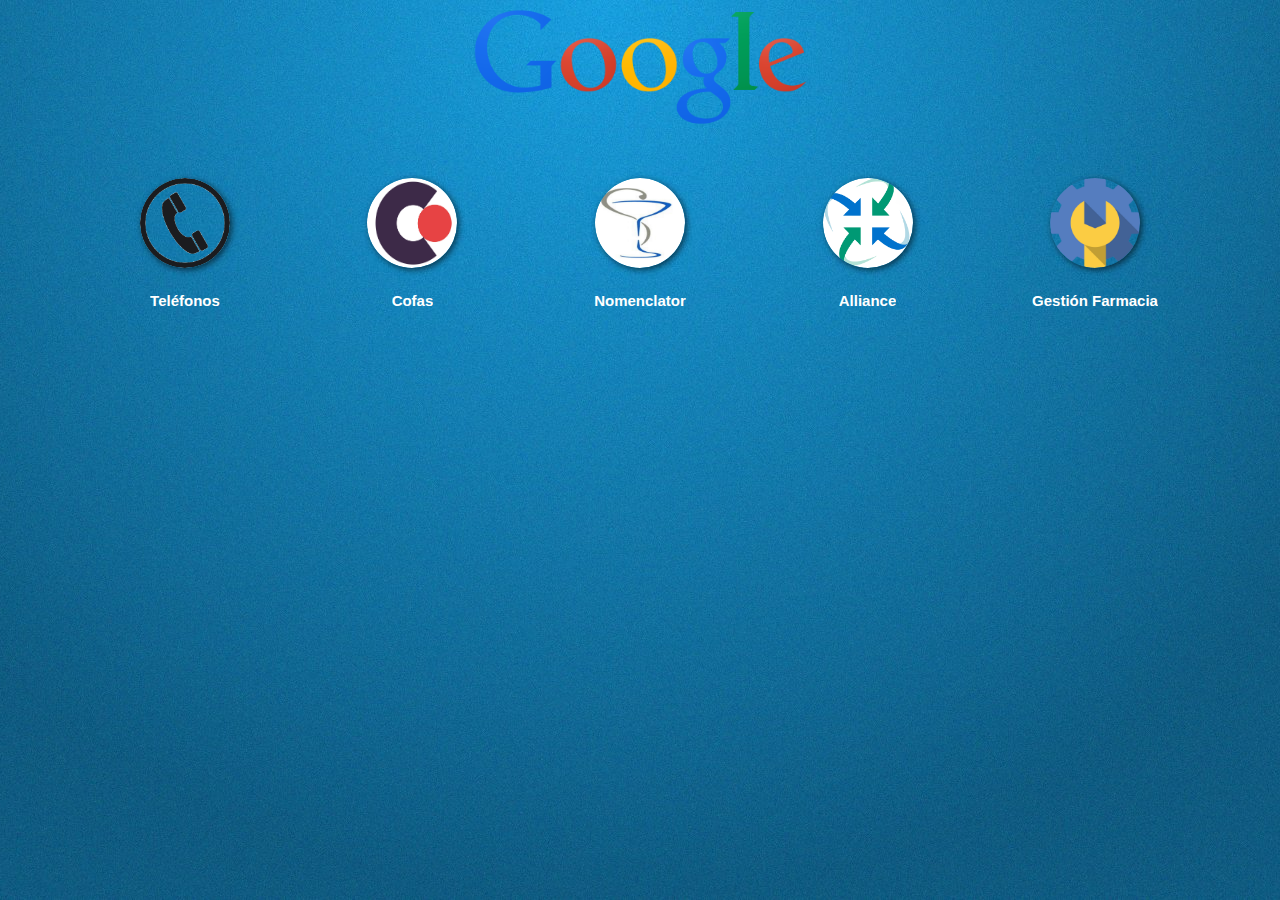
<file: inicio/index.html>
<html><head>
	<meta http-equiv="PRAGMA" content="NO-CACHE">
	<meta http-equiv="EXPIRES" content="-1">
	<meta name="GOOGLEBOT" content="NOARCHIVE">
	<meta name="ROBOTS" content="INDEX,NOFOLLOW">
	<meta name="COPYRIGHT" content="Inicio - Farmacia La Magdalena">
	<meta http-equiv="CACHE-CONTROL" content="NO-CACHE">
	<meta name="AUTHOR" content="Javier Ramos">
	<meta http-equiv="Content-Type" content="text/html; charset=utf-8"/>
	<title>Inicio - Farmacia La Magdalena</title>
	<link href="colors.css" rel="stylesheet" type="text/css">
	<link type="image/vnd.microsoft.icon" rel="shortcut icon" href="logo.png">
</head>

<body>
<div align="center">
	<a href="http://www.google.es" target="_self">
	<div class="google_image"><img src="google.png" border="0" alt="Google" width="335"></div></a>
</div><br><br>
<div id="imagenes">
<table align="center" border="0" cellpadding="0" cellspacing="0" style="width: 90%;">
			<caption>
				&nbsp;</caption>
			<tbody>
				<tr>					
					<td class="celda01" style="white-space: nowrap; text-align: center; vertical-align: top; width: 16%;">
						<div class="category_image"><a href="TELEFONOS 2018.pdf" target="_blank"><img src="telefono2.png" border="0"></a></div></td>
					<td class="celda01" style="white-space: nowrap; text-align: center; vertical-align: top; width: 16%;">
						<div class="category_image"><a href="http://cofas.es" target="_blank"><img src="cofas.png" border="0"></a></div></td>
					<td class="celda01" style="white-space: nowrap; text-align: center; vertical-align: top; width: 16%;">
						<div class="category_image"><a href="http://10.240.64.4/GESCOF_E/cms/nomenclator/nomenclatorbuscar.asp?IdMenu=112" target="_blank"><img src="nomenclator.png" border="0"></a></div></td>
					<td class="celda01" style="white-space: nowrap; text-align: center; vertical-align: top; width: 16%;">
						<div class="category_image"><a href="https://farmacias.alliance-healthcare.es/index.do" target="_blank"><img src="alliance.png" border="0"></a></div></td>
					<td class="celda01" style="white-space: nowrap; text-align: center; vertical-align: top; width: 16%;">
						<div class="category_image"><a href="index2.html" target="_self"><img src="gestion.png" border="0"></a></div></td>
					
				</tr>
				<tr>	
					<td style="white-space: nowrap; text-align: center; vertical-align: top; width: 16%;">
						<div id="texto1">Teléfonos</div></td>
					<td style="white-space: nowrap; text-align: center; vertical-align: top; width: 16%;">
						<div id="texto1">Cofas</div></td>
					<td style="white-space: nowrap; text-align: center; vertical-align: top; width: 16%;">
						<div id="texto1">Nomenclator</div></td>
					<td style="white-space: nowrap; text-align: center; vertical-align: top; width: 16%;">
						<div id="texto1">Alliance</div></td>
					<td style="white-space: nowrap; text-align: center; vertical-align: top; width: 16%;">
						<div id="texto1">Gestión Farmacia</div></td>
					
				</tr>
			</tbody>
		</table>
</div>



<meta http-equiv="Pragma" content="no-cache">
<meta http-equiv="Expires" content="-1">	

</body></html>
</file>
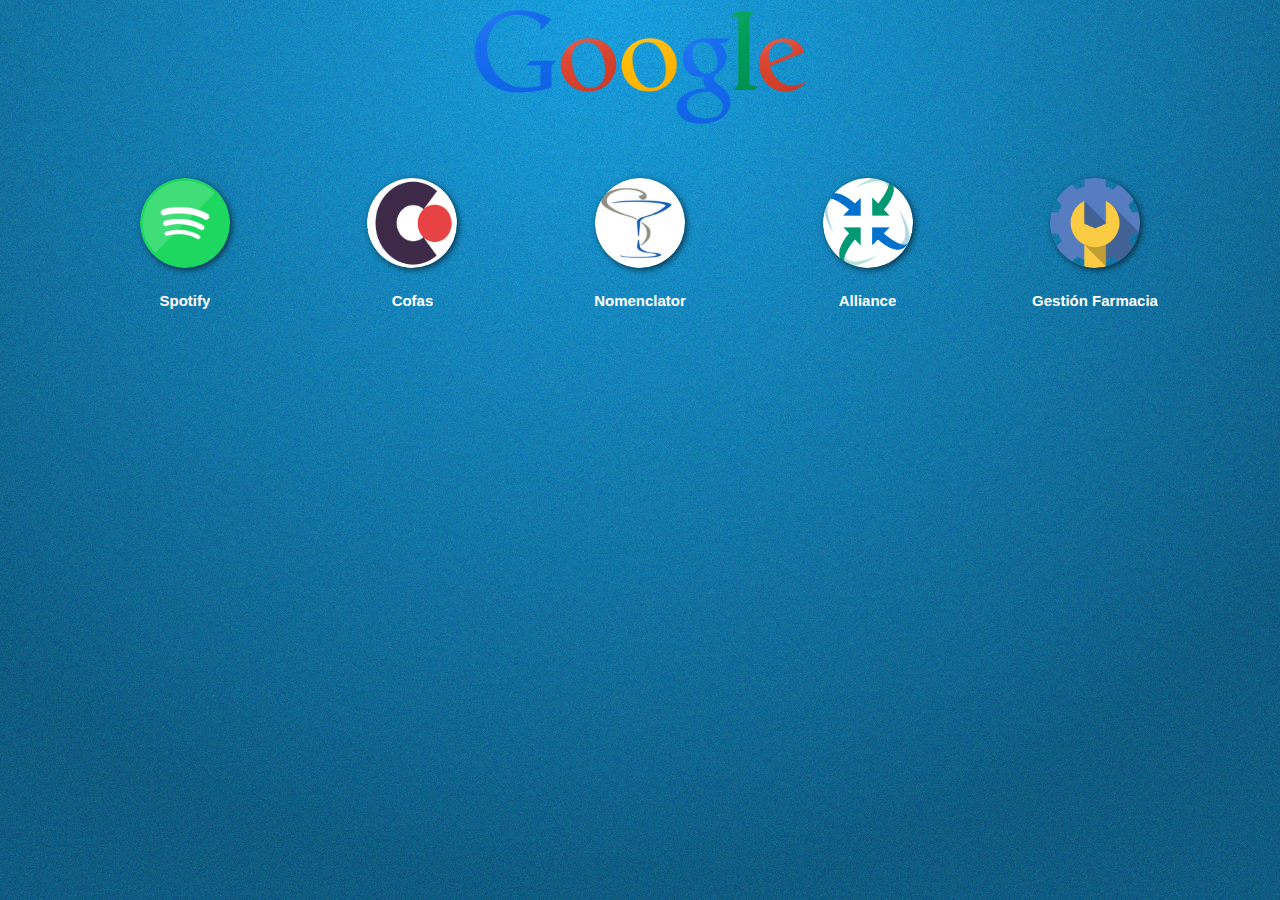
<file: www/inicio/index.html>
<html><head>
	<meta http-equiv="PRAGMA" content="NO-CACHE">
	<meta http-equiv="EXPIRES" content="-1">
	<meta name="GOOGLEBOT" content="NOARCHIVE">
	<meta name="ROBOTS" content="INDEX,NOFOLLOW">
	<meta name="COPYRIGHT" content="Inicio - Farmacia La Magdalena">
	<meta http-equiv="CACHE-CONTROL" content="NO-CACHE">
	<meta name="AUTHOR" content="Javier Ramos">
	<meta http-equiv="Content-Type" content="text/html; charset=utf-8"/>
	<title>Inicio - Farmacia La Magdalena</title>
	<link href="colors.css" rel="stylesheet" type="text/css">
	<link type="image/vnd.microsoft.icon" rel="shortcut icon" href="logo.png">
</head>

<body>
<div align="center">
	<a href="http://www.google.es" target="_self">
	<div class="google_image"><img src="google.png" border="0" alt="Google" width="335"></div></a>
</div><br><br>
<div id="imagenes">
<table align="center" border="0" cellpadding="0" cellspacing="0" style="width: 90%;">
			<caption>
				&nbsp;</caption>
			<tbody>
				<tr>					
					<td class="celda01" style="white-space: nowrap; text-align: center; vertical-align: top; width: 16%;">
						<div class="category_image"><a href="https://open.spotify.com" target="_blank"><img src="spotify.png" border="0"></a></div></td>
					<td class="celda01" style="white-space: nowrap; text-align: center; vertical-align: top; width: 16%;">
						<div class="category_image"><a href="http://cofas.es" target="_blank"><img src="cofas.png" border="0"></a></div></td>
					<td class="celda01" style="white-space: nowrap; text-align: center; vertical-align: top; width: 16%;">
						<div class="category_image"><a href="http://10.240.64.4/GESCOF_E/cms/nomenclator/nomenclatorbuscar.asp?IdMenu=112" target="_blank"><img src="nomenclator.png" border="0"></a></div></td>
					<td class="celda01" style="white-space: nowrap; text-align: center; vertical-align: top; width: 16%;">
						<div class="category_image"><a href="https://farmacias.alliance-healthcare.es/index.do" target="_blank"><img src="alliance.png" border="0"></a></div></td>
					<td class="celda01" style="white-space: nowrap; text-align: center; vertical-align: top; width: 16%;">
						<div class="category_image"><a href="index2.html" target="_self"><img src="gestion.png" border="0"></a></div></td>
					
				</tr>
				<tr>	
					<td style="white-space: nowrap; text-align: center; vertical-align: top; width: 16%;">
						<div id="texto1">Spotify</div></td>
					<td style="white-space: nowrap; text-align: center; vertical-align: top; width: 16%;">
						<div id="texto1">Cofas</div></td>
					<td style="white-space: nowrap; text-align: center; vertical-align: top; width: 16%;">
						<div id="texto1">Nomenclator</div></td>
					<td style="white-space: nowrap; text-align: center; vertical-align: top; width: 16%;">
						<div id="texto1">Alliance</div></td>
					<td style="white-space: nowrap; text-align: center; vertical-align: top; width: 16%;">
						<div id="texto1">Gestión Farmacia</div></td>
					
				</tr>
			</tbody>
		</table>
</div>



<meta http-equiv="Pragma" content="no-cache">
<meta http-equiv="Expires" content="-1">	

</body></html>
</file>
<file: inicio/colors.css>
body
{
background-image:url("Blue-Wallpaper.jpg");
background-repeat:repeat;
background-position:center top;
}

#texto1 {
    font-family: "Coming Soon",Arial,Helvetica,sans-serif;
    font-size: 15px;
    line-height: 46px;
    color: #FFFFFF;
    display:inline-block;
		position:relative;
		margin-top:-40px;
		overflow:hidden;
		font-weight:bold;
}

#texto1b {
    font-family: "Coming Soon",Arial,Helvetica,sans-serif;
    font-size: 12px;
    line-height: 50px;
    color: #FFFFFF;
    display:inline-block;
		position:relative;
		margin-top:-50px;
		overflow:hidden;
		font-weight:normal;
}

#texto2 {
    font-family: "Open Sans",Arial,Helvetica,sans-serif;
    font-size: 22px;
    line-height: 36px;
    color: #FFFFFF;
    font-weight:normal;
}

#texto3 {
    font-family: "AaarghNormal",Verdana,Arial,Helvetica,sans-serif;
    font-size: 19.5px;
    line-height: 36px;
    color: #FFFFFF;
    font-weight:normal;
}


@font-face {
    font-family: "Coming Soon";
    font-style: normal;
    font-weight: 400;
    src: local("Coming Soon"), local("ComingSoon"), url("http://themes.googleusercontent.com/static/fonts/comingsoon/v4/myblyOycMnPMGjfPG-DzP4bN6UDyHWBl620a-IRfuBk.woff") format("woff");
}

@font-face {
    font-family: "Open Sans";
    font-style: normal;
    font-weight: 400;
    src: local("Open Sans"), local("OpenSans"), url("http://themes.googleusercontent.com/static/fonts/opensans/v8/cJZKeOuBrn4kERxqtaUH3T8E0i7KZn-EPnyo3HZu7kw.woff") format("woff");
}

@font-face {
    font-family: "AaarghNormal";
    font-style: normal;
    font-weight: 400;
    src: local("AaarghNormal"), local("AaarghNormal"), url("http://www.icetheme.com/templates/ice_v6/fonts/Aaargh-webfont.woff") format("woff");
}

.celda01 {
	height:120px;
}

.celda02 {
	height:50px;
}

.category_image {
			background-color:transparent;
			margin:1px 1px 50px ;
			text-align:center;
			}

			.category_image a {
				display:inline-block;
				position:relative;
				margin-top:-3px;
				overflow:hidden;
				border-radius:120px 120px;
				box-shadow: 2px 2px 6px rgba(0,0,0,0.6);
				-webkit-transition:all .2s ease-out;
				-moz-transition:all .2s ease-out;
				-o-transition:all .2s ease-out; 
				transition:all .2s ease-out;
				}
			
			.category_image:hover a {
				-webkit-transform:scale(1.25);
				-moz-transform:scale(1.25);
				-o-transform:scale(1.25);
				transform:scale(1.25);
				}

				.category_image a img {
					width:90px;
					height:90px;
					border-radius:100%;
 					}
					
.category_image2 {
			background-color:transparent;
			margin:1px 1px 50px ;
			text-align:center;
			}

			.category_image2 a {
				display:inline-block;
				position:relative;
				margin-top:-3px;
				overflow:hidden;
				border-radius:120px 120px;
				box-shadow: 2px 2px 6px rgba(0,0,0,0.6);
				-webkit-transition:all .2s ease-out;
				-moz-transition:all .2s ease-out;
				-o-transition:all .2s ease-out; 
				transition:all .2s ease-out;
				}
			
			.category_image2:hover a {
				-webkit-transform:scale(1.25);
				-moz-transform:scale(1.25);
				-o-transform:scale(1.25);
				transform:scale(1.25);
				}

				.category_image2 a img {
					width:60px;
					height:60px;
					border-radius:100%;
					}
					
.google_image:hover a {
				display:inline-block;
				position:relative;
				overflow:hidden;
				border-radius:1px 1px;
				-webkit-transition:all .2s ease-out;
				-moz-transition:all .2s ease-out;
				-o-transition:all .2s ease-out; 
				transition:all .2s ease-out;
				-webkit-transition:all .2s ease-in;
				-moz-transition:all .2s ease-in;
				-o-transition:all .2s ease-in; 
				transition:all .2s ease-in;
				-webkit-transform:scale(1.05) rotate(0deg);
				-moz-transform:scale(1.05) rotate(0deg);
				-o-transform:scale(1.05) rotate(0deg);
				transform:scale(1.05) rotate(0deg);
				}
</file>
<file: www/inicio/colors.css>
body
{
background-image:url("Blue-Wallpaper.jpg");
background-repeat:repeat;
background-position:center top;
}

#texto1 {
    font-family: "Coming Soon",Arial,Helvetica,sans-serif;
    font-size: 15px;
    line-height: 46px;
    color: #FFFFFF;
    display:inline-block;
		position:relative;
		margin-top:-40px;
		overflow:hidden;
		font-weight:bold;
}

#texto1b {
    font-family: "Coming Soon",Arial,Helvetica,sans-serif;
    font-size: 12px;
    line-height: 50px;
    color: #FFFFFF;
    display:inline-block;
		position:relative;
		margin-top:-50px;
		overflow:hidden;
		font-weight:normal;
}

#texto2 {
    font-family: "Open Sans",Arial,Helvetica,sans-serif;
    font-size: 22px;
    line-height: 36px;
    color: #FFFFFF;
    font-weight:normal;
}

#texto3 {
    font-family: "AaarghNormal",Verdana,Arial,Helvetica,sans-serif;
    font-size: 19.5px;
    line-height: 36px;
    color: #FFFFFF;
    font-weight:normal;
}


@font-face {
    font-family: "Coming Soon";
    font-style: normal;
    font-weight: 400;
    src: local("Coming Soon"), local("ComingSoon"), url("http://themes.googleusercontent.com/static/fonts/comingsoon/v4/myblyOycMnPMGjfPG-DzP4bN6UDyHWBl620a-IRfuBk.woff") format("woff");
}

@font-face {
    font-family: "Open Sans";
    font-style: normal;
    font-weight: 400;
    src: local("Open Sans"), local("OpenSans"), url("http://themes.googleusercontent.com/static/fonts/opensans/v8/cJZKeOuBrn4kERxqtaUH3T8E0i7KZn-EPnyo3HZu7kw.woff") format("woff");
}

@font-face {
    font-family: "AaarghNormal";
    font-style: normal;
    font-weight: 400;
    src: local("AaarghNormal"), local("AaarghNormal"), url("http://www.icetheme.com/templates/ice_v6/fonts/Aaargh-webfont.woff") format("woff");
}

.celda01 {
	height:120px;
}

.celda02 {
	height:50px;
}

.category_image {
			background-color:transparent;
			margin:1px 1px 50px ;
			text-align:center;
			}

			.category_image a {
				display:inline-block;
				position:relative;
				margin-top:-3px;
				overflow:hidden;
				border-radius:120px 120px;
				box-shadow: 2px 2px 6px rgba(0,0,0,0.6);
				-webkit-transition:all .2s ease-out;
				-moz-transition:all .2s ease-out;
				-o-transition:all .2s ease-out; 
				transition:all .2s ease-out;
				}
			
			.category_image:hover a {
				-webkit-transform:scale(1.25);
				-moz-transform:scale(1.25);
				-o-transform:scale(1.25);
				transform:scale(1.25);
				}

				.category_image a img {
					width:90px;
					height:90px;
					border-radius:100%;
 					}
					
.category_image2 {
			background-color:transparent;
			margin:1px 1px 50px ;
			text-align:center;
			}

			.category_image2 a {
				display:inline-block;
				position:relative;
				margin-top:-3px;
				overflow:hidden;
				border-radius:120px 120px;
				box-shadow: 2px 2px 6px rgba(0,0,0,0.6);
				-webkit-transition:all .2s ease-out;
				-moz-transition:all .2s ease-out;
				-o-transition:all .2s ease-out; 
				transition:all .2s ease-out;
				}
			
			.category_image2:hover a {
				-webkit-transform:scale(1.25);
				-moz-transform:scale(1.25);
				-o-transform:scale(1.25);
				transform:scale(1.25);
				}

				.category_image2 a img {
					width:60px;
					height:60px;
					border-radius:100%;
					}
					
.google_image:hover a {
				display:inline-block;
				position:relative;
				overflow:hidden;
				border-radius:1px 1px;
				-webkit-transition:all .2s ease-out;
				-moz-transition:all .2s ease-out;
				-o-transition:all .2s ease-out; 
				transition:all .2s ease-out;
				-webkit-transition:all .2s ease-in;
				-moz-transition:all .2s ease-in;
				-o-transition:all .2s ease-in; 
				transition:all .2s ease-in;
				-webkit-transform:scale(1.05) rotate(0deg);
				-moz-transform:scale(1.05) rotate(0deg);
				-o-transform:scale(1.05) rotate(0deg);
				transform:scale(1.05) rotate(0deg);
				}
</file>
